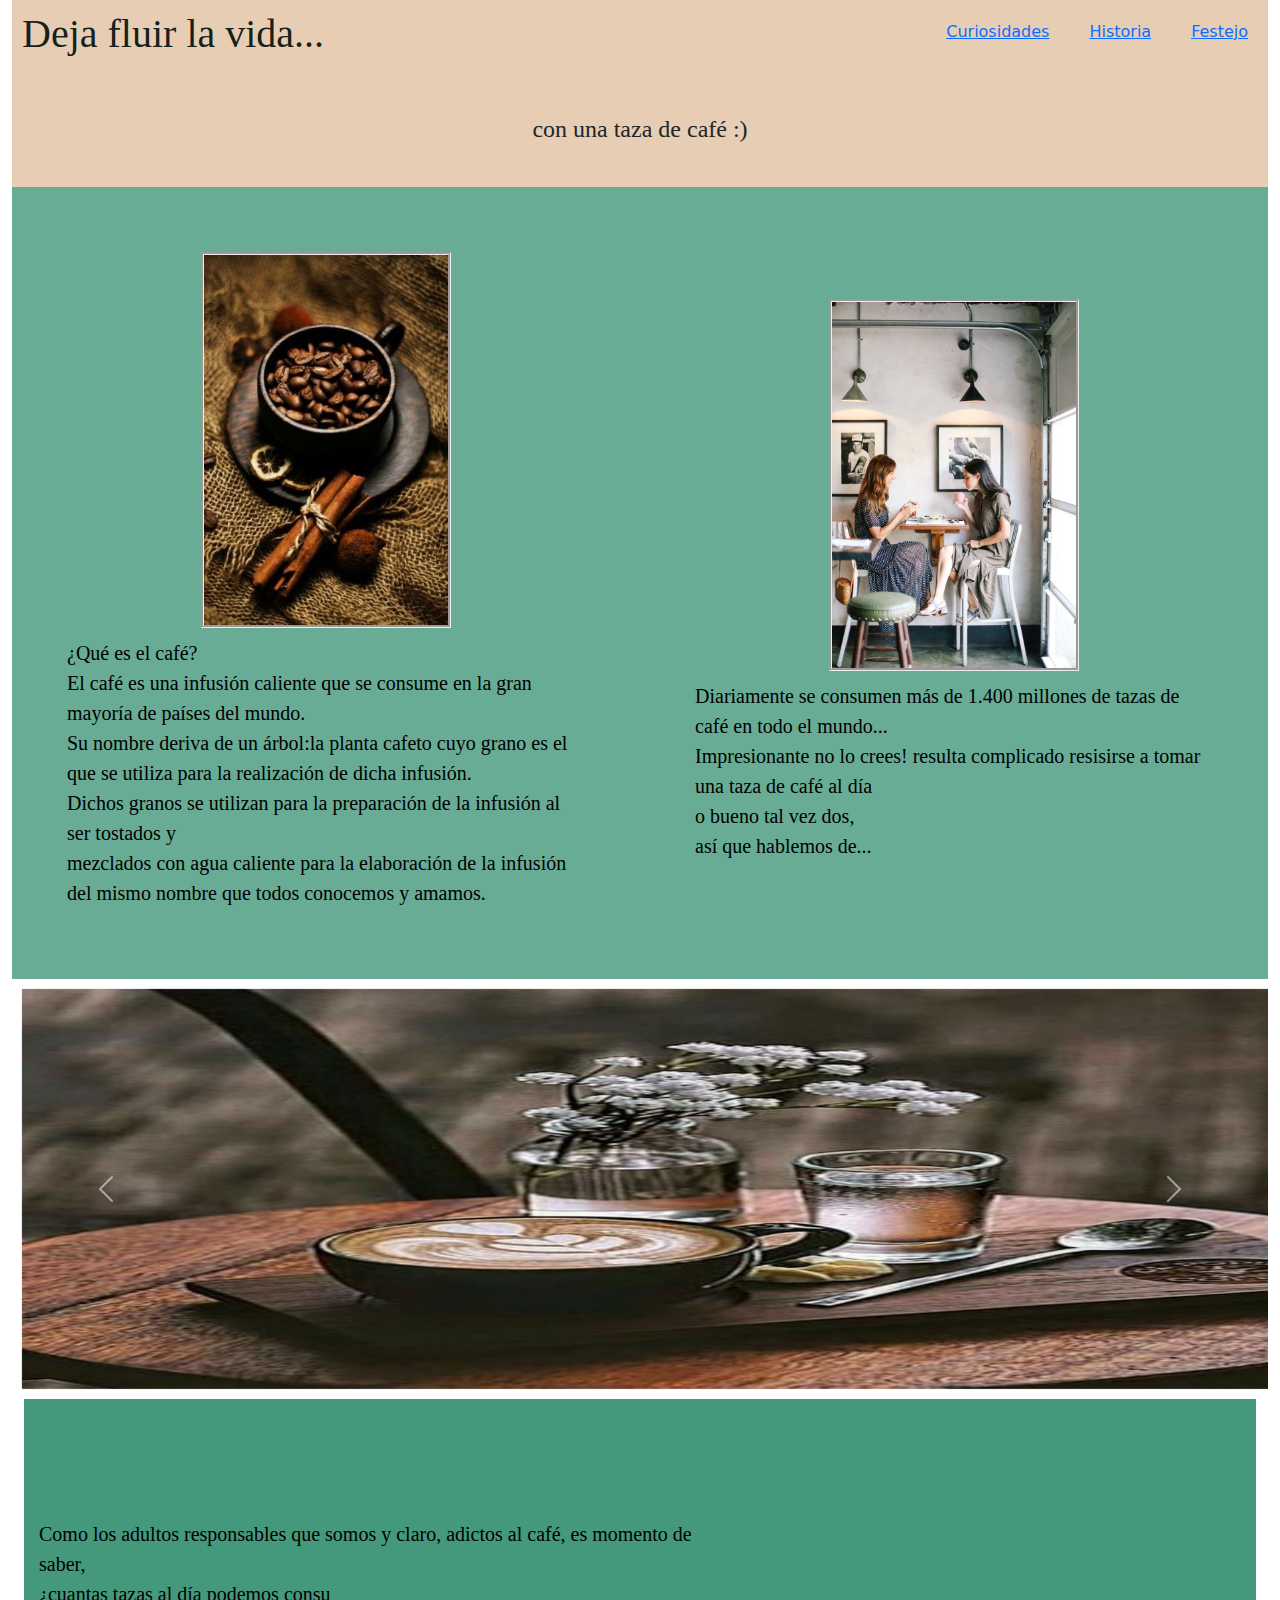
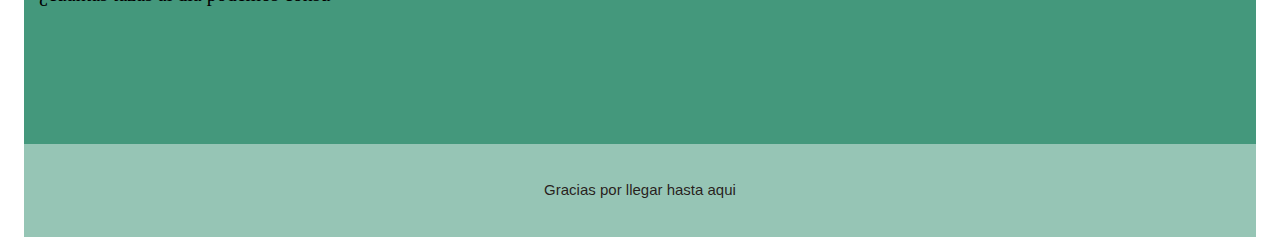
<file: index.html>
<!DOCTYPE html>
<html lang="en">

<head>
  <meta charset="UTF-8">
  <meta name="viewport" content="width=device-width, initial-scale=1.0">
  <link href="https://cdn.jsdelivr.net/npm/bootstrap@5.3.0-alpha1/dist/css/bootstrap.min.css" rel="stylesheet"
    integrity="sha384- GLhlTQ8iRABdZLl6O3oVMWSktQOp6b7In1Zl3/Jr59b6EGGoI1aFkw7cmDA6j6gD" crossorigin="anonymous">
  <title>Proyecto personal</title>
  <link rel="stylesheet" href="style.css">
</head>
<body>
  <div class="container-fluid">
  <header>
    <h1 class="centrar">Deja fluir la vida...</h1>
    <nav>
      <ul>
        <li><a href="curiosidades/">Curiosidades</a></li>
        <li><a target="_blank" href="https://www.youtube.com/watch?v=RM-WiQprPGU">Historia</li></a>
        <li><a target="_blank" href="https://www.gastrolabweb.com/bebidas/2020/9/25/cuando-por-que-se-celebra-el-dia-internacional-del-cafe-3268.html">Festejo</li></a>
      </ul>
    </nav>
  </header>
  </div>
   <div class="container-fluid">
  <div class="encabezado">
    <h4>con una taza de café :)</h4>
  </div>
  <div class="contenedor">
    <div class="caja">
      <img src="images/cafecanela.jpeg" alt="cafe canela" width="200px" />
      <p>¿Qué es el café?<br>
       El café es una infusión caliente que se consume en la gran mayoría de países del mundo.<br>Su nombre deriva de un árbol:la planta cafeto cuyo grano es el que se utiliza para la realización de dicha infusión. <br> Dichos granos se utilizan para la preparación de la infusión al ser tostados y<br>mezclados con agua caliente
       para la elaboración de la infusión del mismo nombre que todos conocemos y amamos.</p>
     </div>
    <div class="caja">
       <img src="images/chicas.jpeg" alt="chicas tomando café" width="200px">
       <p> Diariamente se consumen más de 1.400 millones de tazas de café en todo el mundo...<br>
       Impresionante no lo crees! resulta complicado resisirse a tomar una taza de café al día<br>
        o bueno tal vez dos,<br>
       así que hablemos de...</p>
    </div>
  </div>
  </div>
  <div class="container-fluid">
  <div id="carouselExampleFade" class="carousel slide carousel-fade">
    <div class="carousel-inner">
     <div class="afogato">
      <div class="carousel-item active">
        <img src="images/aguaycafe.jpeg" class="afogato">
      </div>
      <div class="carousel-item">
        <img src="images/afogato.jpeg" class="afogato">
      </div>
      <div class="carousel-item">
        <img src="images/tazayvapor.jpeg" class="afogato">
      </div>
      <div class="carousel-item">
        <img src="images/cafeconleche.jpeg" class="afogato">
      </div><div class="carousel-item">
        <img src="images/cafeconpan.jpeg" class="afogato">
      </div>
    </div>
    <button class="carousel-control-prev" type="button" data-bs-target="#carouselExampleFade" data-bs-slide="prev">
      <span class="carousel-control-prev-icon" aria-hidden="true"></span>
      <span class="visually-hidden">Previous</span>
    </button>
    <button class="carousel-control-next" type="button" data-bs-target="#carouselExampleFade" data-bs-slide="next">
      <span class="carousel-control-next-icon" aria-hidden="true"></span>
      <span class="visually-hidden">Next</span>
    </button>
  </div>
  </div>
  <div class="container-fluid">
    <div class="tazas">
      <p>Como los adultos responsables que somos y claro, adictos al café, es momento de saber,<br> ¿cuantas tazas al día podemos consu</p>
      <iframe width="560" height="315" src="https://www.youtube.com/embed/VG4BtLmTNck?si=DnQr_fawtyKtSmXX"
        title="YouTube video player" frameborder="0"
        allow="accelerometer; autoplay; clipboard-write; encrypted-media; gyroscope; picture-in-picture; web-share"
        allowfullscreen></iframe>
    </div>
    </div>
<div class="container-fluid">
  <footer>Gracias por llegar hasta aqui</footer>
  <script src="https://cdn.jsdelivr.net/npm/bootstrap@5.3.0-alpha1/dist/js/bootstrap.bundle.min.js"
    integrity="sha384- w76AqPfDkMBDXo30jS1Sgez6pr3x5MlQ1ZAGC+nuZB+EYdgRZgiwxhTBTkF7CXvN"
    crossorigin="anonymous"></script>
    </div>
</body>
</html>
</file>
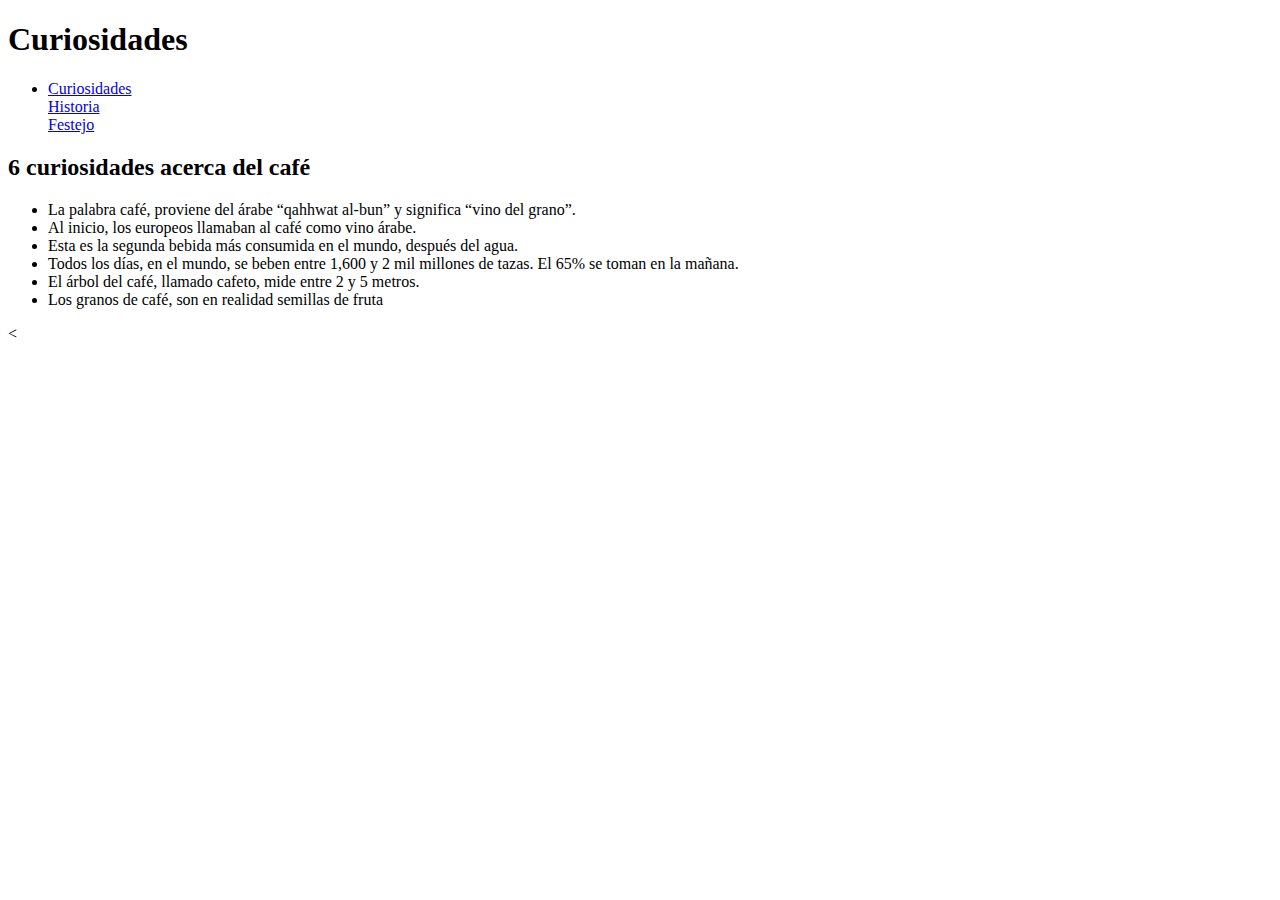
<file: curiosidades/index.html>
<!DOCTYPE html>
<html lang="en">

<head>
    <meta charset="UTF-8">
    <meta name="viewport" content="width=device-width, initial-scale=1.0">
    <title>Curiosidades</title>
</head>

<body>
    <h1>Curiosidades</h1>
    <ul>
        <li><a href="#">Curiosidades</a></li>
        <a target="_blank" href="https://www.youtube.com/watch?v=RM-WiQprPGU" <li>Historia</li></a>
        <br>
        <a target="_blank"
            href="https://www.gastrolabweb.com/bebidas/2020/9/25/cuando-por-que-se-celebra-el-dia-internacional-del-cafe-3268.html"
            <li>Festejo</li></a>
    </ul>



    <h2>6 curiosidades acerca del café</h2>
    <ul>
        <li>La palabra café, proviene del árabe “qahhwat al-bun” y significa “vino del grano”.</li>
        <li>Al inicio, los europeos llamaban al café como vino árabe.</li>
        <li>Esta es la segunda bebida más consumida en el mundo, después del agua.</li>
        <li>Todos los días, en el mundo, se beben entre 1,600 y 2 mil millones de tazas. El 65% se toman en la mañana.
        </li>
        <li>El árbol del café, llamado cafeto, mide entre 2 y 5 metros.</li>
        <li>Los granos de café, son en realidad semillas de fruta</li>
    </ul>
    < </body>

</html>
</file>
<file: style.css>
h1 {
    color: rgba(2, 16, 11, 0.921);
    font-family: Georgia, 'Times New Roman', Times, serif;
    width: 100%;
    margin: 10px;
}
header{
    display: flex;
    flex-direction: row;
    background-color:rgba(199, 140, 78, 0.433);
    width: 100%;
}
ul{
    list-style: none;
    display: flex;
    flex-direction: row;
    justify-content: end;
    color: black;
}
ul li{
    margin: 20px;
    color: black;
}
img{
    width: 250px;
    margin: 10px;
}
p{
    font-size: 20px;
    font-family: 'Times New Roman', Times, serif;
}
h4{
    font-family: Georgia, 'Times New Roman', Times, serif;
}

footer{
    font-size: 15px;
    font-family: 'Trebuchet MS', 'Lucida Sans Unicode', 'Lucida Grande', 'Lucida Sans', Arial, sans-serif;
    color: rgba(19, 2, 2, 0.862);
    background-color:rgba(13, 122, 86, 0.436);
    width: 100%;
    display: flex;
    flex-direction: row;
    justify-content: center;
    align-items: center;
    padding: 35px;
}
.contenedor{
    width: 100%;
    display: flex;
    flex-direction: row;
    background-color:rgba(13, 122, 86, 0.622);
    color: rgb(0, 0, 0);
}
.centrar{
    justify-content: center;
}
.tazas{
    background-color: rgba(13, 122, 86, 0.773);
    width: 100%;
    display: flex;
    flex-direction: row;
    justify-content: center;
    padding: 18px;
    justify-content: center;
    align-items: center;
    padding: 15px;
    color: black;


}
.encabezado{
    background-color:rgba(199, 140, 78, 0.433);
    display: flex;
    flex-direction: row;
    width: 100%;
    justify-content: center;
    padding: 35px;
}
.apartado{
    background-color: rgba(13, 122, 86, 0.773);
    display: flex;
    flex-direction: row;
    width: 100%;
    justify-content: center;
    align-items: center;
    padding: 22px;
}
.caja{
    width: 100%;
    display: flex;
    flex-direction: column;
    justify-content: center;
    align-items: center;
    margin: 35px;
    padding: 20px;
}
.caja img{
    border-style: groove;
}
.afogato{
    display: block;
    width: 100%;
    height: 400px;
}
</file>
